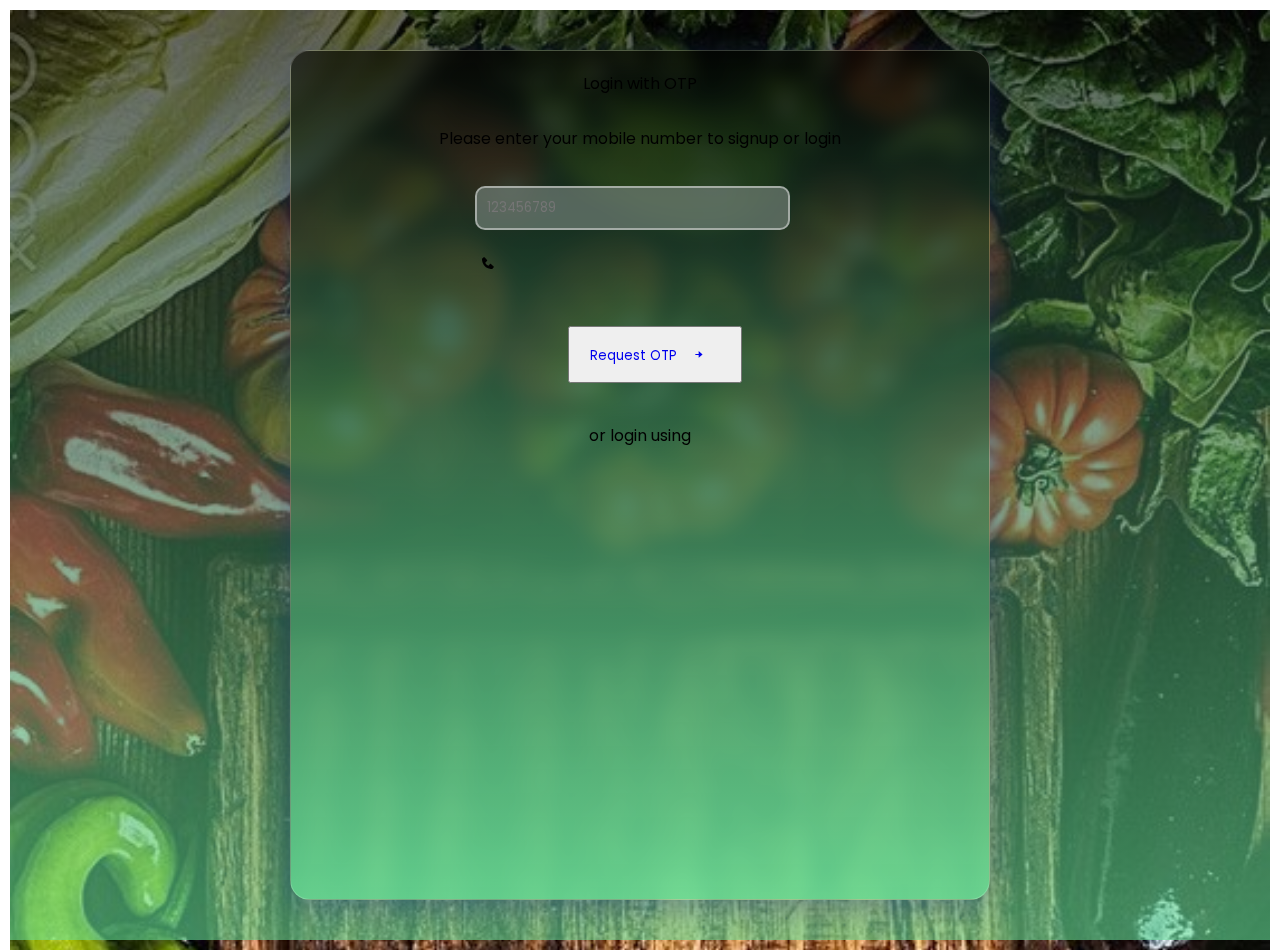
<file: index.html>
<!DOCTYPE html>
<!-- Coding By CodingNepal - codingnepalweb.com -->
<html lang="en">
  <head>
    <meta charset="UTF-8" />
    <meta http-equiv="X-UA-Compatible" content="IE=edge" />
    <meta name="viewport" content="width=device-width, initial-scale=1.0" />
   <title>OTP Verification Form</title>
    <link rel="stylesheet" href="css/login.css" />
    <!-- Boxicons CSS -->
    <link href="https://unpkg.com/boxicons@2.1.4/css/boxicons.min.css" rel="stylesheet" />
   
  </head>
  <body>
   

    <div class="container vh-100 d-flex justify-content-center align-items-center">
       
        <span class="text">Login with OTP</span>
            <div class="text-center mt-3">
            
            <span class="info-text">Please enter your mobile number to signup or login</span>
            
            </div>
            <div class="position-relative mt-3 form-input">
                <input type="tel" id="phone" name="phone" placeholder="123456789" pattern="[0-9]{3}-[0-9]{2}-[0-9]{3}" required>
                <i class='bx bxs-phone'></i>
            </div>
            
            
            <div class=" mt-5 d-flex justify-content-between align-items-center">
                <a href="otp.html">
                <button class="go-button">Request OTP<i class='bx bxs-right-arrow-alt' ></i></a></button>
            </div>
            <span class="txt">or login using</span>
        </div>
        
    </div>

    <script>
      <button onclick="otp.html"></button>
    </script>

    
  </body>
</html>
</file>
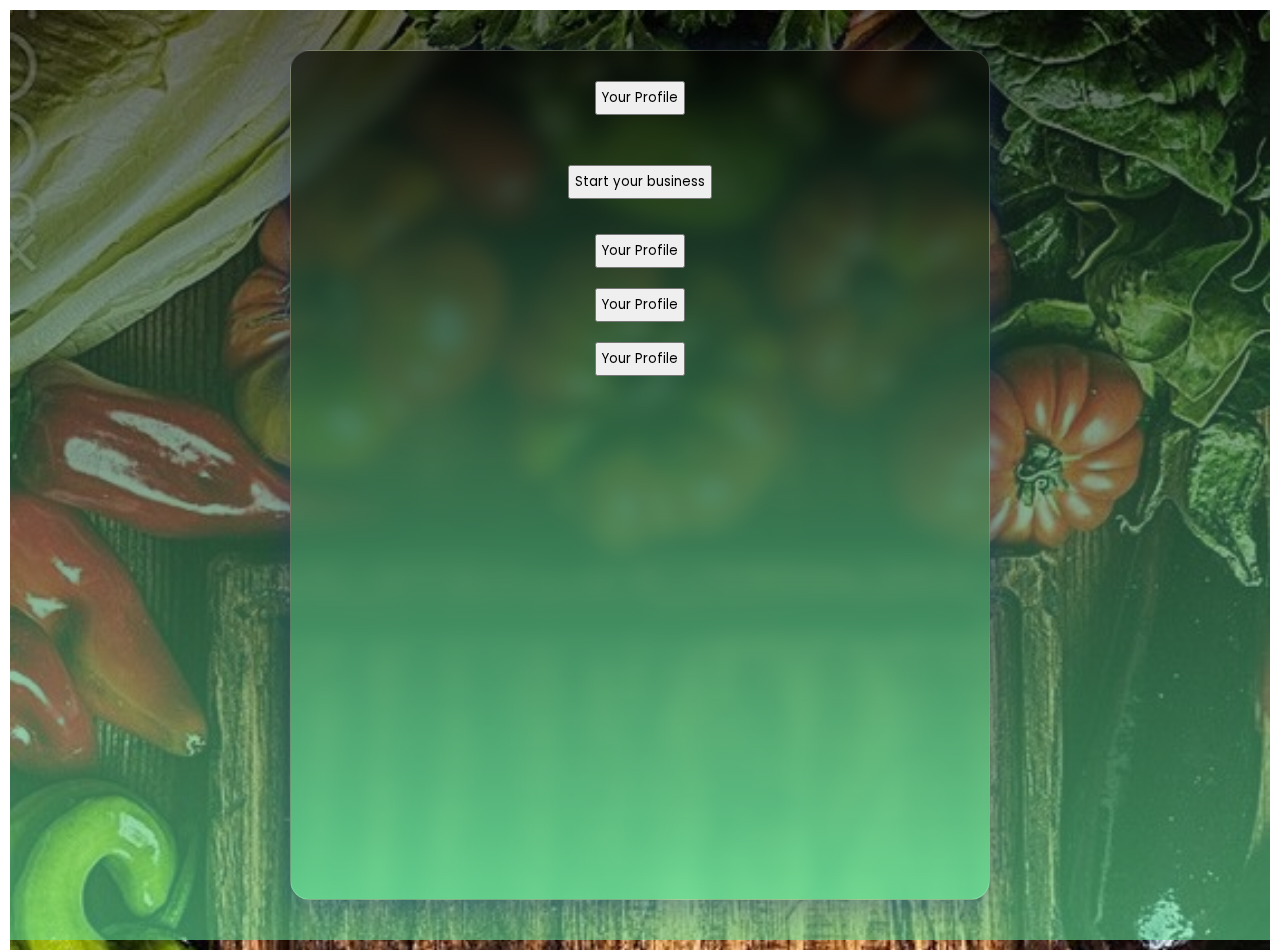
<file: profile.html>
<!DOCTYPE html>
<!-- Coding By CodingNepal - codingnepalweb.com -->
<html lang="en">
  <head>
    <meta charset="UTF-8" />
    <meta http-equiv="X-UA-Compatible" content="IE=edge" />
    <meta name="viewport" content="width=device-width, initial-scale=1.0" />
   <title>OTP Verification Form</title>
    <link rel="stylesheet" href="css/login.css" />
    <!-- Boxicons CSS -->
    <link href="https://unpkg.com/boxicons@2.1.4/css/boxicons.min.css" rel="stylesheet" />
   
  </head>
  <body>
   

    <div class="container vh-100 d-flex justify-content-center align-items-center">
            
            
                
              <a href="user_details.html"> <button class="profile-button">Your Profile</button></a>
              <a href="vendor.html"><button class="profile-button">Start your business</button></a>
                <button class="profile-button">Your Profile</button>
                <button class="profile-button">Your Profile</button>
                <button class="profile-button">Your Profile</button>
            
           
            </div>
        
    </div>

    
  </body>
</html>
</file>
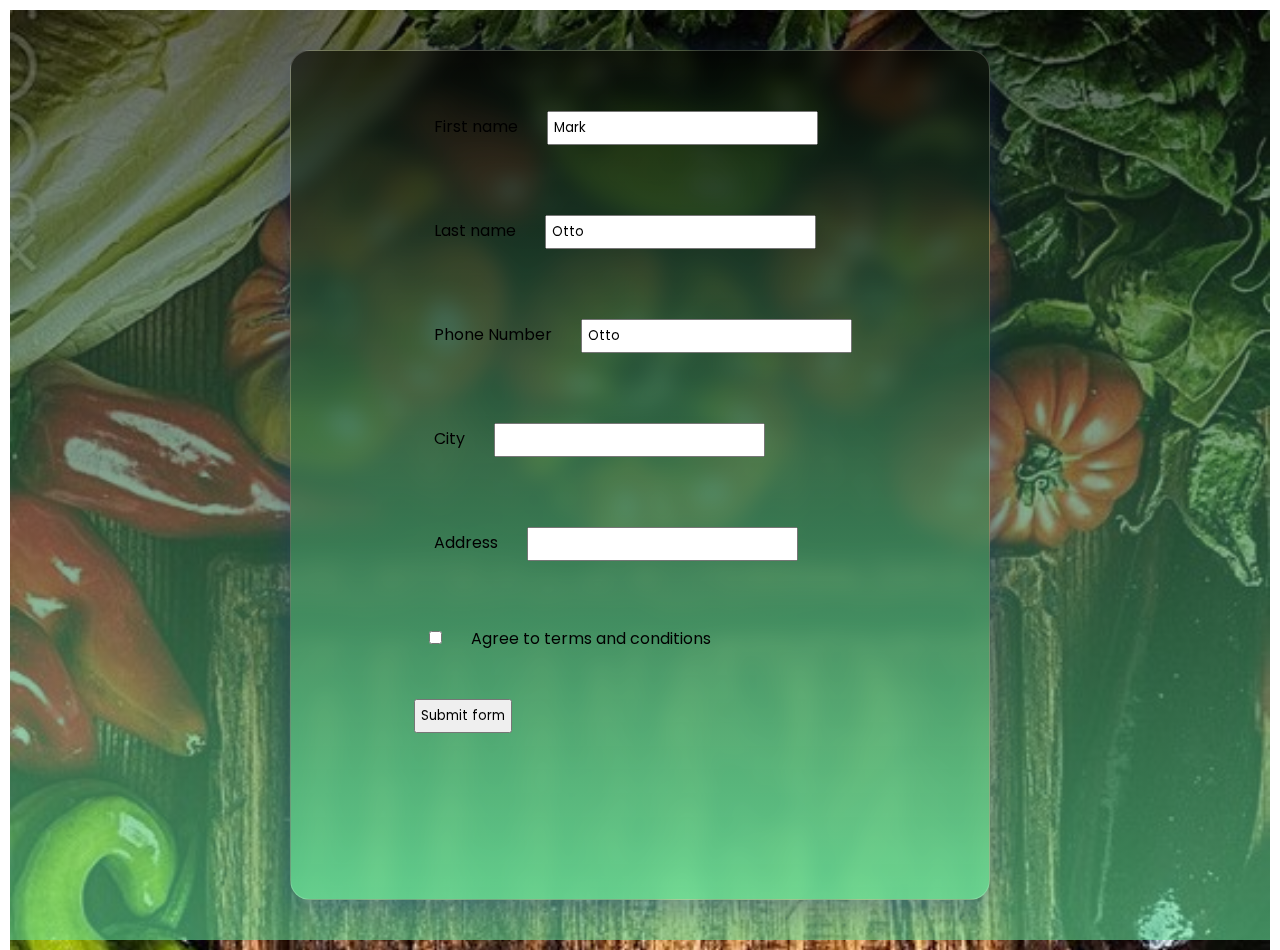
<file: user_details.html>
<!DOCTYPE html>
<!-- Coding By CodingNepal - codingnepalweb.com -->
<html lang="en">
  <head>
    <meta charset="UTF-8" />
    <meta http-equiv="X-UA-Compatible" content="IE=edge" />
    <meta name="viewport" content="width=device-width, initial-scale=1.0" />
   <title>OTP Verification Form</title>
    <link rel="stylesheet" href="css/login.css"  >
    <!-- Boxicons CSS -->
    <link href="https://unpkg.com/boxicons@2.1.4/css/boxicons.min.css" rel="stylesheet" />
   
  </head>
  <body>
    <div class="container">
    <form class="row g-3" >
        <div class="col-md-4">
            <div class="form-outline" data-mdb-input-init>
            <label for="validationDefault01" class="form-label">First name</label>
            <input type="text" class="form-control" id="validationDefault01" value="Mark" required />
     
            </div>
        </div>
  <div class="col-md-4">
    <div class="form-outline" data-mdb-input-init>
      <label for="validationDefault02" class="form-label">Last name</label>
      <input type="text" class="form-control" id="validationDefault02" value="Otto" required />
      
    </div>
  </div>

       <div class="col-md-4">
    <div class="form-outline" data-mdb-input-init>
      <label for="validationDefault02" class="form-label">Phone Number</label>
      <input type="nmuber" class="form-control" id="validationDefault02" value="Otto" required />
      
    </div>
  </div>
 
  <div class="col-md-6">
    <div class="form-outline" data-mdb-input-init>
        <label for="validationDefault03" class="form-label">City</label>
        <input type="text" class="form-control" id="validationDefault03" required />
      
    </div>
  </div>

      <div class="col-md-6">
    <div class="form-outline" data-mdb-input-init>
        <label for="validationDefault03" class="form-label">Address</label>
        <input type="text" class="form-control" id="validationDefault03" required />
      
    </div>
  </div>
 
  <div class="col-12">
    <div class="form-check">
      <input class="form-check-input" type="checkbox" value="" id="invalidCheck2" required />
      <label class="form-check-label" for="invalidCheck2">Agree to terms and conditions</label>
    </div>
  </div>
  <div class="col-12">
    <button class="btn btn-primary" type="submit" data-mdb-ripple-init>Submit form</button>
  </div>
</form>
</div>
<script>
    // Initialization for ES Users
import { Input, Ripple, initMDB } from "mdb-ui-kit";

initMDB({ Input, Ripple });
</script>
</body>
</html>
</file>
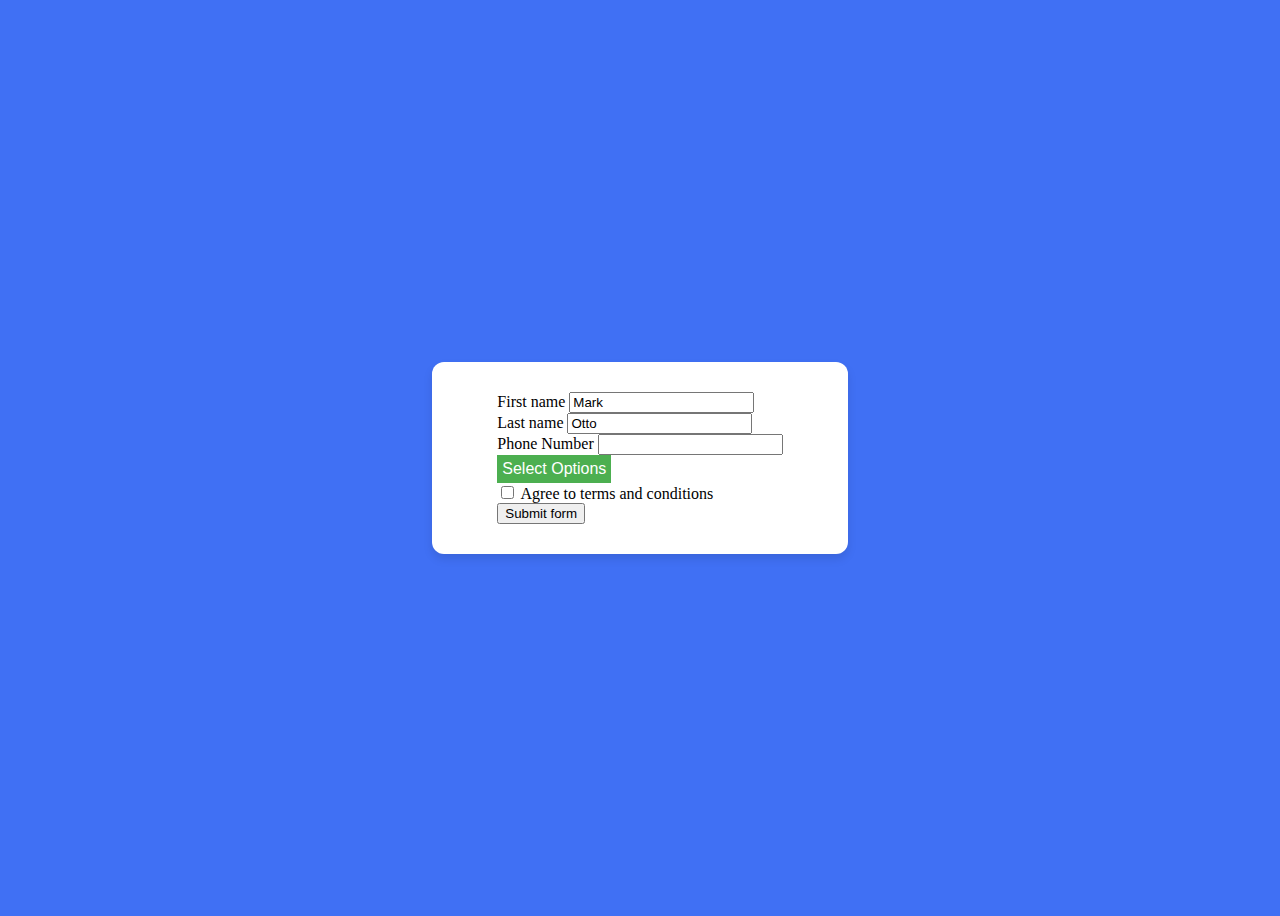
<file: vendor.html>
<!DOCTYPE html>
<html lang="en">
<head>
  <meta charset="UTF-8">
  <meta name="viewport" content="width=device-width, initial-scale=1.0">
  <title>Checkbox Dropdown</title>
  <link rel="stylesheet" href="vendor.css">
</head>
<body>
    <div class="container">
        <form class="row g-3" >
            <div class="col-md-4">
                <div class="form-outline" data-mdb-input-init>
                  <label for="validationDefault01" class="form-label">First name</label>
                  <input type="text" class="form-control" id="validationDefault01" value="Mark" required />
         
                </div>
            </div>
            <div class="col-md-4">
                <div class="form-outline" data-mdb-input-init>
                  <label for="validationDefault02" class="form-label">Last name</label>
                  <input type="text" class="form-control" id="validationDefault02" value="Otto" required />
          
                </div>
            </div>
     
            <div class="col-md-6">
                <div class="form-outline" data-mdb-input-init>
                  <label for="validationDefault03" class="form-label">Phone Number</label>
                  <input type="number" class="form-control" id="validationDefault03" required />
          
                </div>
            </div>
    
            <div class="dropdown">
                <button class="dropbtn">Select Options</button>
                <div class="dropdown-content">
                  <label><input type="checkbox" name="option1"> Option 1</label>
                  <label><input type="checkbox" name="option2"> Option 2</label>
                  <label><input type="checkbox" name="option3"> Option 3</label>
                  <!-- Add more options as needed -->
                </div>
            </div>

           <div class="col-12">
              <div class="form-check">
                <input class="form-check-input" type="checkbox" value="" id="invalidCheck2" required />
                <label class="form-check-label" for="invalidCheck2">Agree to terms and conditions</label>
              </div>
            </div>
            <div class="col-12">
                <button class="btn btn-primary" type="submit" data-mdb-ripple-init>Submit form</button>
            </div>
        </form>
      </div>
</body>
</html>
</file>
<file: css/login.css>
@import url("https://fonts.googleapis.com/css2?family=Poppins:wght@200;300;400;500;600;700&display=swap");
* {
  margin: 10px;
  padding: 5px;
  box-sizing: border-box;
  font-family: "Poppins", sans-serif;
}
body {
  background: linear-gradient(rgba(0,0,0,0.6),rgba(102, 225, 153, 0.6)),url(../images/customer1.jpg);
  background-repeat: no-repeat;
  background-size: cover;
  
  min-height: 100vh;
  display: flex;
  align-items: center;
  justify-content: center;
  backdrop-filter: 50px;
  
}
.card{
    width:350px;
    padding:10px;
    border:none;
    border-radius:20px;
}




:where(.container, header,.profile-button) {
  display: flex;
  flex-direction: column;
  align-items: center;
  justify-content: center;
}



.container {
        background: linear-gradient(rgba(0,0,0,0.6),rgba(102, 225, 153, 0.741));
        width: 700px;
        height: 850px;
        
        border-radius: 20px;
        backdrop-filter: blur(10px);
        box-shadow: 0 8px 32px 0 rgba(31, 38, 135, 0.37);
        border: 1px solid rgba(255, 255, 255, 0.18);
        display: flex;
        justify-content: left;
        align-items: left;
        flex-direction: column;
        background-repeat: no-repeat;
}
a{
    text-decoration: none;
}
.container header {
  height: 65px;
  width: 65px;
  background: #4070f4;
  color: #fff;
  font-size: 2.5rem;
  border-radius: 50%;
}
.container h4 {
  font-size: 1.25rem;
  color: #333;
  font-weight: 500;
}
.container h1{
  font-size: 50px;
  color: #f7f6f6c7;
  font-weight: 1000;
  
}
.customer {
  width: 600px;
  background-color: transparent;
  margin: 0 auto;
  padding:5px;
  border: 2px solid #b8b7b74a;
  border-radius: 10px;
  box-shadow: 0 0 10px rgba(0, 0, 0, 0.1);
  font-size: 20px;
  color:#ffffffcf ;
  font-weight: 100%;
}

.customer label {
  display: block;
  margin-top: 10px;
  
}

.customer input[type="text"],input[type="tel"] {
  width: 90%;
  padding: 10px;
  margin-top: 5px;
  color: #fff;
  
  border: 2px solid rgba(235, 233, 233, 0.519);
  border-radius: 10px;
  box-sizing: border-box;
  background-color:#eaeaea4b;
  backdrop-filter: blur(50px);
  
}

.customer button[type="submit"] {
  width: 50%;
  padding: 10px;
  margin-top: 10px;
  font-size:15px;
  box-shadow: 0 8px 32px 0 rgba(31, 38, 135, 0.37);
  border: 5px solid rgba(235, 233, 233, 0.519);
  color:#fff;
  background-color:transparent;
  border-radius:30px;
  transition:all 0.5s;
  backdrop-filter: blur(10px);
 
}

.customer button[type="submit"]:hover {
  background-color: #02875b98;
}
</file>
<file: vendor.css>
/* Style the dropdown button */
body {
  min-height: 100vh;
  display: flex;
  align-items: center;
  justify-content: center;
  background: #4070f4;
}
.dropbtn {
  background-color: #4CAF50;
  color: white;
  padding: 5px;
  font-size: 16px;
  border: none;
  cursor: pointer;
}

/* Style the dropdown content (hidden by default) */
.dropdown-content {
  display: none;
  position: absolute;
  background-color: #f9f9f9;
  min-width: 160px;
  box-shadow: 0px 8px 16px 0px rgba(0,0,0,0.2);
  z-index: 1;
}

/* Show the dropdown menu on hover */
.dropdown:hover .dropdown-content {
  display: block;
}

/* Style the checkboxes */
.dropdown-content label {
  display: block;
  margin: 5px 10px;
}

/* Style the checked checkboxes */
.dropdown-content input[type="checkbox"]:checked + label {
  color: #4CAF50;
}

.container {
    background: #fff;
    padding: 30px 65px;
    border-radius: 12px;
    row-gap: 20px;
    justify-items: center;
    box-shadow: 0 5px 10px rgba(0, 0, 0, 0.1);
  }
</file>
